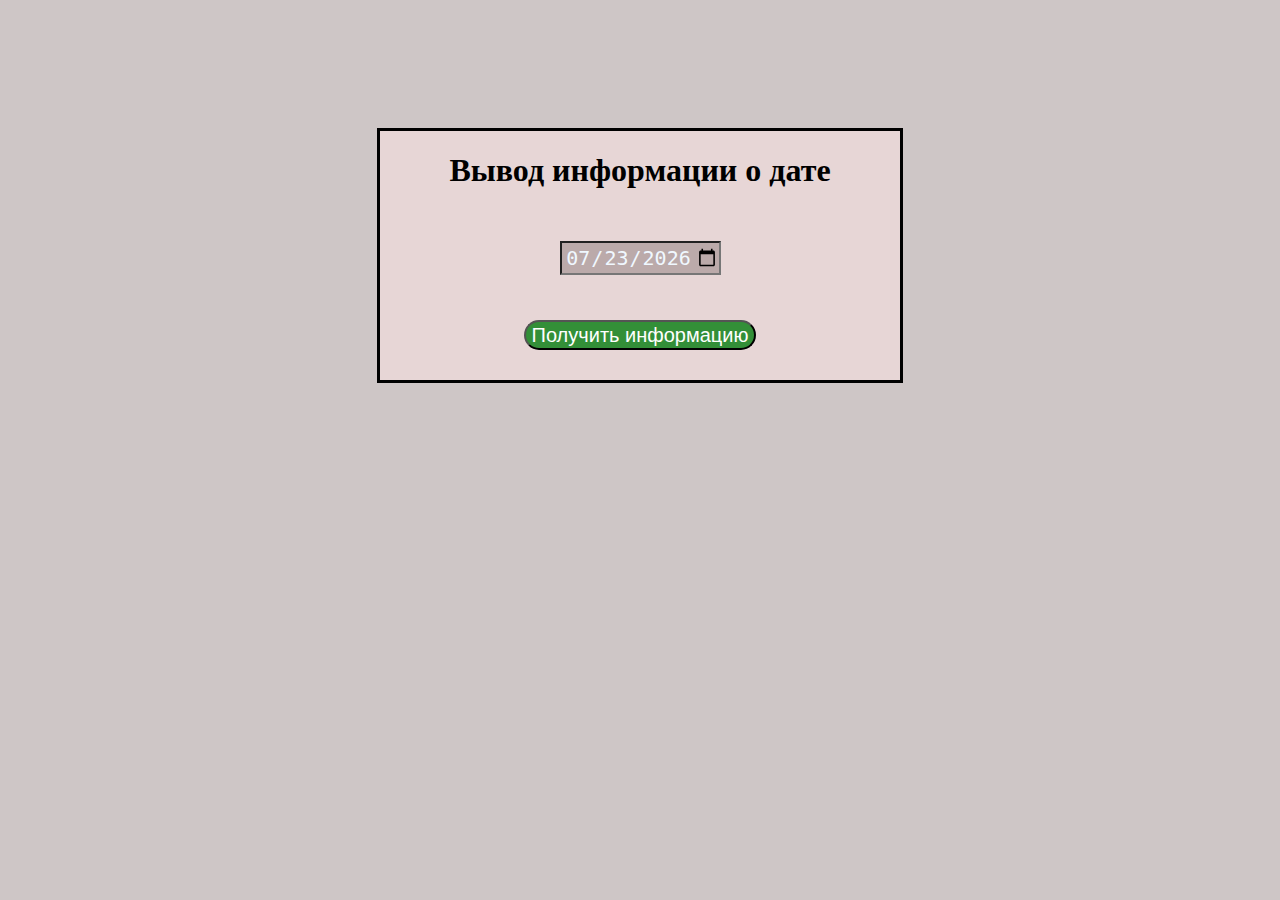
<file: DigitalDesign/test2/index.html>
<!DOCTYPE html>
<html lang="en">

<head>
	<meta charset="UTF-8">
	<meta http-equiv="X-UA-Compatible" content="IE=edge">
	<meta name="viewport" content="width=device-width, initial-scale=1.0">
	<title>Вывод информации о дате</title>
	<link rel="stylesheet" href="css/css.css">
	<script src="script/script.js"></script>
</head>

<body>
	<div class="date">
		<h1>Вывод информации о дате</h1>
		<input class="date__input" type="date" id="date" name="date" min="1900-01-01" max="2100-01-01" required>
		<br>
		<button id="btn" class="button">Получить информацию <span class="flare"></span></button>

	</div>

</body>

</html>
</file>
<file: DigitalDesign/test2/css/css.css>
body {
	background: rgb(206, 198, 198);
	margin: 0;
}
.date {
	text-align: center;
	min-width: 320px;
	max-width: 520px;

	background: rgb(231, 214, 214);
	margin: 10% auto;
	border: solid;
}
.date__input,
.button {
	margin-top: 30px;
	margin-bottom: 30px;
	min-width: 30%;
	min-height: 30px;
	font-size: 15pt;
}
.date__input {
	background: rgb(187, 170, 170);
	color: aliceblue;
	text-align: center;
}
.button {
	margin-top: 3%;
	background: #338f38;
	color: #ffffff;
	border-radius: 30px;
	position: relative;
	overflow-x: hidden;
}
.button .flare {
	position: absolute;
	top: 0;
	height: 100%;
	width: 45px;
	transform: skewX(-45deg);
	animation: flareAnimation;
	left: -150%;
	background: linear-gradient(90deg, rgba(255, 255, 255, 0.1), rgba(255, 255, 255, 0.4));
	animation: flareAnimation 1s infinite linear;
}

@keyframes flareAnimation {
	0% {
		left: -150%;
	}
	100% {
		left: 150%;
	}
}

@media (max-width: 767px) {
	.button {
		margin-top: 20%;
	}
}
@media (max-width: 388px) {
	h1 {
		font-size: 16pt;
	}
}
</file>
